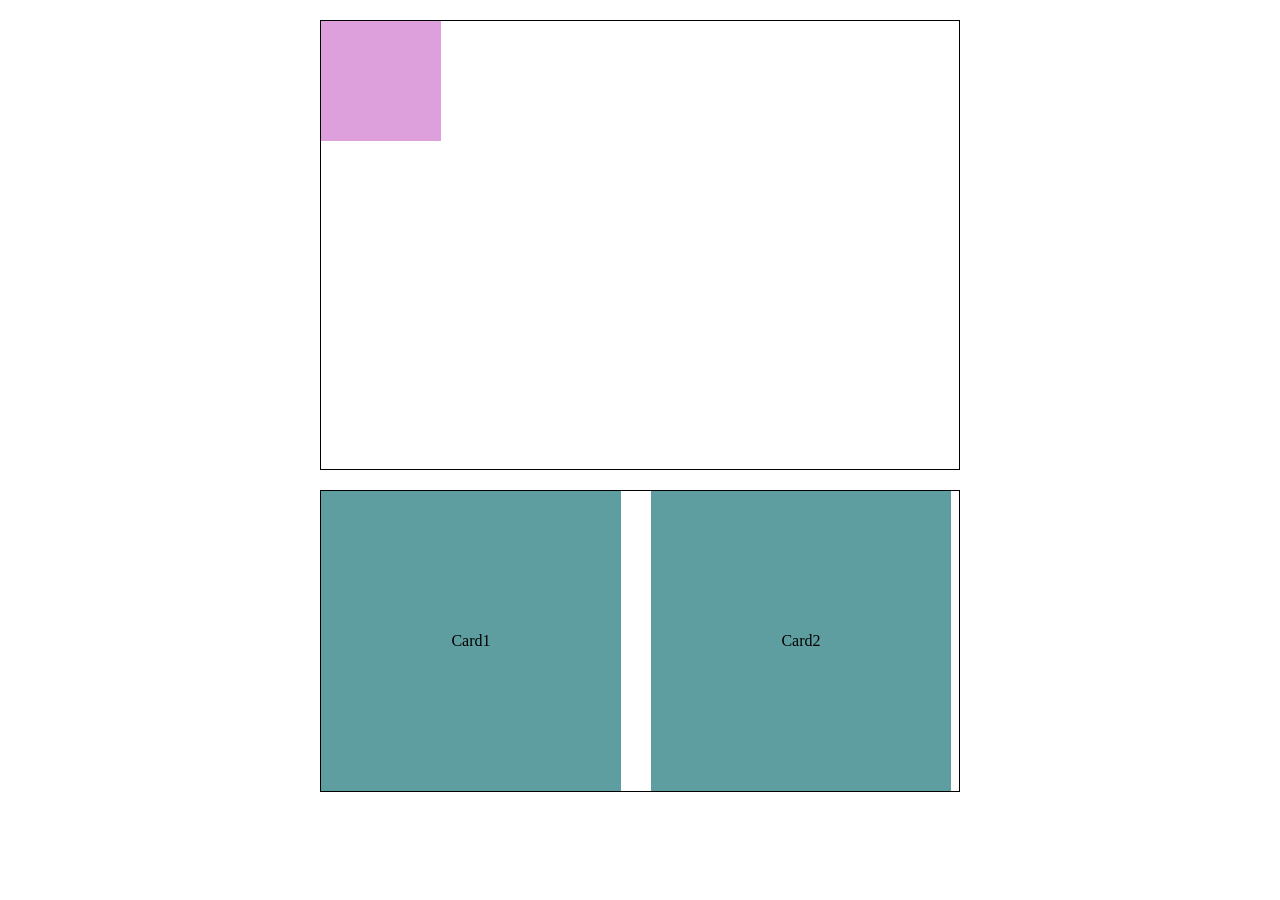
<file: animation.html>
<!DOCTYPE html>
<html lang="en">
<head>
    <meta charset="UTF-8">
    <meta name="viewport" content="width=device-width, initial-scale=1.0">
    <title>Animation-css</title>
    <link rel="stylesheet" href="animation.css">
</head>
<body>
    <div class="container">
        <div class="boxx">

        </div>
    </div>

    <div class="container2">
        <div class="cardd">Card1</div>
        <div class="cardd">Card2</div>
        <div class="cardd">Card3</div>
        <div class="cardd">Card4</div>
        <div class="cardd">Card5</div>
        <div class="cardd">Card1</div>
        <div class="cardd">Card2</div>
        <div class="cardd">Card3</div>
        <div class="cardd">Card4</div>
        <div class="cardd">Card5</div>
    </div>
</body>
</html>
</file>
<file: animation.css>
*{
    margin: 0;
    padding: 0;
    box-sizing: border-box;
}

.container{
    border: 1px solid black;
    margin: 20px auto;
    width: 50vw;
    height: 50dvh;
}

.boxx{
    background-color: plum;
    height: 120px;
    width: 120px;
    animation-name: roundabout;
    animation-duration: 4s;
    animation-iteration-count: infinite;
    animation-timing-function: linear;
    /* animation-direction: alternate; */
}

.container:hover .boxx{
    animation-play-state: paused;
}

@keyframes to-fro{
    from{
        /* translate: 500px; */
        scale: .3;
    }

    to{
        /* translate: 100px; */
        scale: 1;
    }

    
}

@keyframes roundabout{

    0%{
        translate: ;
    }

    20%{
        translate: calc(50vw - 120px);
        /* 120px is the width of the boxx, so if we use just translate 50vw, it'll contain the whole 50vw and then the 120px will span outside. so we use calc to measure the boxx width from the container width. so it'll move from 0X to 100X, then 100X/0Y to 100Y, then 100Y/100X to 0 */
    }

    50%{
        translate: calc(50vw - 120px) calc(50dvh  - 120px);
        /* first one is along the X diection and then the second one moves along the Y direction */
    }

    75%{
        translate: 0 calc(50dvh - 120px);
    }

    100%{
        translate: 0;
    }
}

.container2{
    border: 1px solid black;
    margin: 20px auto;
    width: 50vw;
    /* height: 50dvh; */
    display: flex;
    gap: 30px;
    overflow: hidden;
    
   
}

.container2>.cardd{
    height: 300px;
    width: 300px;
    background-color: cadetblue;
    flex-shrink: 0;
    display: flex;
    align-items: center;
    justify-content: center;
    animation-name: slider;
    animation-duration: 10s;
    animation-timing-function: linear;
    animation-iteration-count: infinite;
    animation-direction: reverse;

}

@keyframes slider{
    from{
        translate: -150vw;
    }

    to{
        translate: 0vw;
    }
}
</file>
